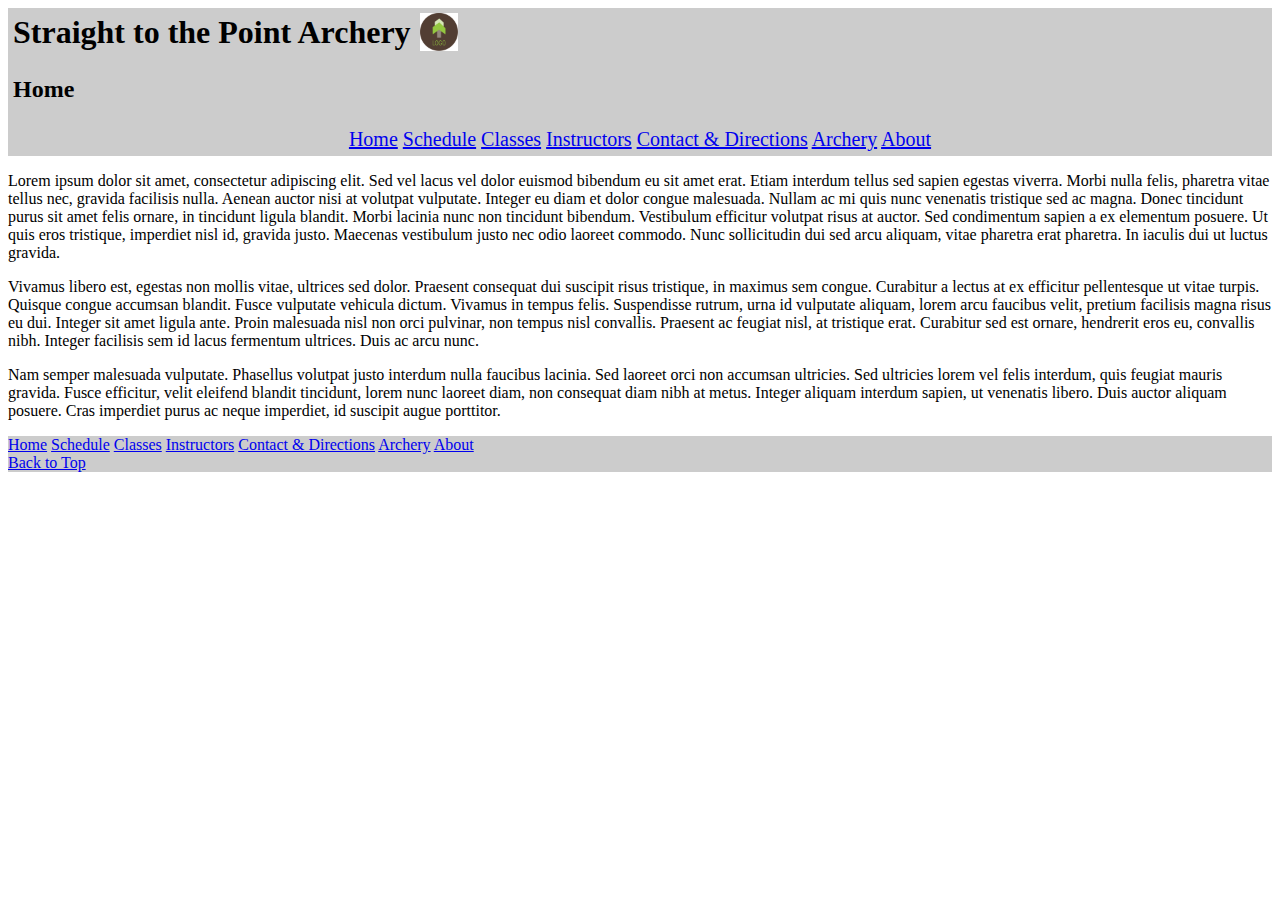
<file: index.html>
<!DOCTYPE html>
<html lang="en">
  <head>
    <meta charset="utf-8">
    <title>Straight to the Point Archery</title>
    <link rel="stylesheet" type="text/css" href="styles/stylesheet.css">
  </head>

  <body>
    <header>
      <h1>Straight to the Point Archery</h1>
      <img class="logo" alt="STP logo" src="images/logo.jpg" >
      <h2>Home</h2>
      <nav>
        <a href="index.html">Home</a>
        <a href="Schedule.html">Schedule</a>
        <a href="Classes.html">Classes</a>
        <a href="Instructors.html">Instructors</a>
        <a href="Contact.html">Contact &amp; Directions</a>
        <a href="Archery.html">Archery</a>
        <a href="About.html">About</a>
      </nav>
    </header>
    <article id="top">
      <p>
        Lorem ipsum dolor sit amet, consectetur adipiscing elit. Sed vel lacus vel dolor euismod bibendum eu sit amet erat. Etiam interdum tellus sed sapien egestas viverra. Morbi nulla felis, pharetra vitae tellus nec, gravida facilisis nulla. Aenean auctor nisi at volutpat vulputate. Integer eu diam et dolor congue malesuada. Nullam ac mi quis nunc venenatis tristique sed ac magna. Donec tincidunt purus sit amet felis ornare, in tincidunt ligula blandit. Morbi lacinia nunc non tincidunt bibendum. Vestibulum efficitur volutpat risus at auctor. Sed condimentum sapien a ex elementum posuere. Ut quis eros tristique, imperdiet nisl id, gravida justo. Maecenas vestibulum justo nec odio laoreet commodo. Nunc sollicitudin dui sed arcu aliquam, vitae pharetra erat pharetra. In iaculis dui ut luctus gravida.
      </p>
      <p>
        Vivamus libero est, egestas non mollis vitae, ultrices sed dolor. Praesent consequat dui suscipit risus tristique, in maximus sem congue. Curabitur a lectus at ex efficitur pellentesque ut vitae turpis. Quisque congue accumsan blandit. Fusce vulputate vehicula dictum. Vivamus in tempus felis. Suspendisse rutrum, urna id vulputate aliquam, lorem arcu faucibus velit, pretium facilisis magna risus eu dui. Integer sit amet ligula ante. Proin malesuada nisl non orci pulvinar, non tempus nisl convallis. Praesent ac feugiat nisl, at tristique erat. Curabitur sed est ornare, hendrerit eros eu, convallis nibh. Integer facilisis sem id lacus fermentum ultrices. Duis ac arcu nunc. 
      </p>
      <p>
        Nam semper malesuada vulputate. Phasellus volutpat justo interdum nulla faucibus lacinia. Sed laoreet orci non accumsan ultricies. Sed ultricies lorem vel felis interdum, quis feugiat mauris gravida. Fusce efficitur, velit eleifend blandit tincidunt, lorem nunc laoreet diam, non consequat diam nibh at metus. Integer aliquam interdum sapien, ut venenatis libero. Duis auctor aliquam posuere. Cras imperdiet purus ac neque imperdiet, id suscipit augue porttitor.
      </p>
    </article>
    <footer>
      <nav>
        <a href="index.html">Home</a>
        <a href="Schedule.html">Schedule</a>
        <a href="Classes.html">Classes</a>
        <a href="Instructors.html">Instructors</a>
        <a href="Contact.html">Contact &amp; Directions</a>
        <a href="Archery.html">Archery</a>
        <a href="About.html">About</a>
      </nav>
      <nav>
        <a href="#top">Back to Top</a>
      </nav>
    </footer>
  </body>
</html>
</file>
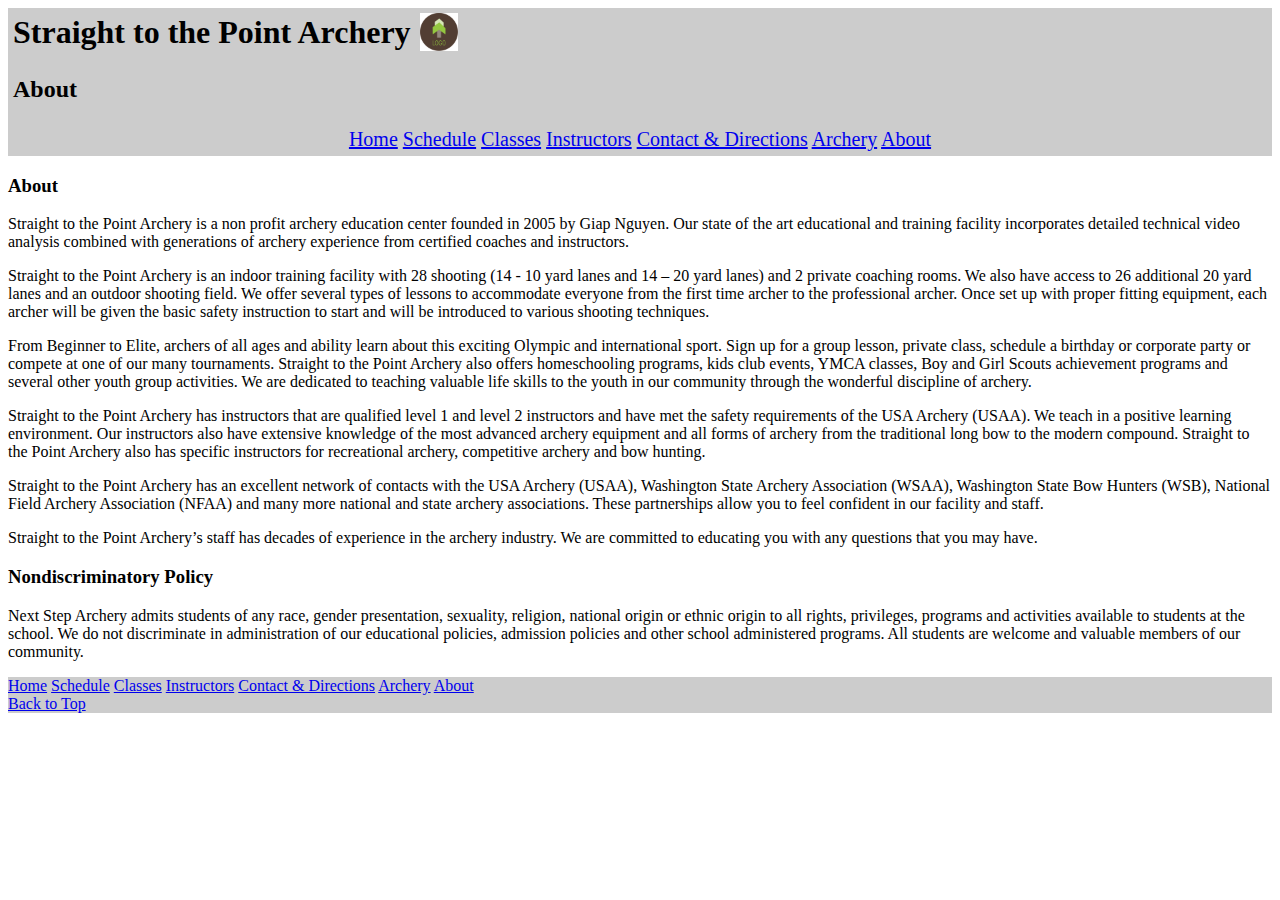
<file: About.html>
<!DOCTYPE html>
<html lang="en">
  <head>
    <meta charset="utf-8">
    <title>About</title>
    <link rel="stylesheet" type="text/css" href="styles/stylesheet.css">
  </head>

  <body>
    <header>
      <h1>Straight to the Point Archery</h1>
      <img class="logo" alt="STP logo" src="images/logo.jpg" >
      <h2>About</h2>
      <nav>
        <a href="index.html">Home</a>
        <a href="Schedule.html">Schedule</a>
        <a href="Classes.html">Classes</a>
        <a href="Instructors.html">Instructors</a>
        <a href="Contact.html">Contact &amp; Directions</a>
        <a href="Archery.html">Archery</a>
        <a href="About.html">About</a>
      </nav>
    </header>
    <article id="top">
      <h3>About</h3>
      <p>
        Straight to the Point Archery is a non profit archery education center founded in 2005 by Giap Nguyen.  Our state of the art educational and training facility incorporates detailed technical video analysis combined with generations of archery experience from certified coaches and instructors.
      </p>
      <p>
        Straight to the Point Archery is an indoor training facility with  28 shooting (14 -  10 yard lanes and 14 – 20 yard lanes) and 2 private coaching rooms. We also have access to 26  additional  20 yard lanes  and an outdoor shooting field.  We offer several types of lessons to accommodate everyone from the first time archer to the professional archer. Once set up with proper fitting equipment, each archer will be given the basic safety instruction to start and will be introduced to various shooting techniques.
      </p>
      <p>
        From Beginner to Elite, archers of all ages and ability learn about this exciting Olympic and international sport. Sign up for a group lesson, private class, schedule a birthday or corporate party or compete at one of our many tournaments.  Straight to the Point Archery also offers homeschooling programs, kids club events, YMCA classes, Boy and Girl Scouts achievement programs and several other youth group activities. We are dedicated to teaching valuable life skills to the youth in our community through the wonderful discipline of archery.
      </p>
      <p>
        Straight to the Point Archery has instructors that are qualified level 1 and level 2 instructors and have met the safety requirements of the USA Archery (USAA). We teach in a positive learning environment.  Our instructors also have extensive knowledge of the most advanced archery equipment and all forms of archery from the traditional long bow to the modern compound.  Straight to the Point Archery also has specific instructors for recreational archery, competitive archery and bow hunting.
      </p>
      <p>
        Straight to the Point Archery has an excellent network of contacts with the USA Archery (USAA), Washington State Archery Association (WSAA), Washington State Bow Hunters (WSB), National Field Archery Association (NFAA) and many more national and state archery associations. These partnerships allow you to feel confident in our facility and staff.
      </p>
      <p>
        Straight to the Point Archery’s staff has decades of experience in the archery industry. We are committed to educating you with any questions that you may have.
      </p>
    </article>
    <article>
      <h3>Nondiscriminatory Policy</h3>
      <p>
        Next Step Archery admits students of any race, gender presentation, sexuality, religion, national origin or ethnic origin to all rights, privileges, programs and activities available to students at the school. We do not discriminate in administration of our educational policies, admission policies and other school administered programs. All students are welcome and valuable members of our community.
      </p>
    </article>
    <footer>
      <nav>
        <a href="index.html">Home</a>
        <a href="Schedule.html">Schedule</a>
        <a href="Classes.html">Classes</a>
        <a href="Instructors.html">Instructors</a>
        <a href="Contact.html">Contact &amp; Directions</a>
        <a href="Archery.html">Archery</a>
        <a href="About.html">About</a>
      </nav>
      <nav>
        <a href="#top">Back to Top</a>
      </nav>
    </footer>
  </body>
</html>
</file>
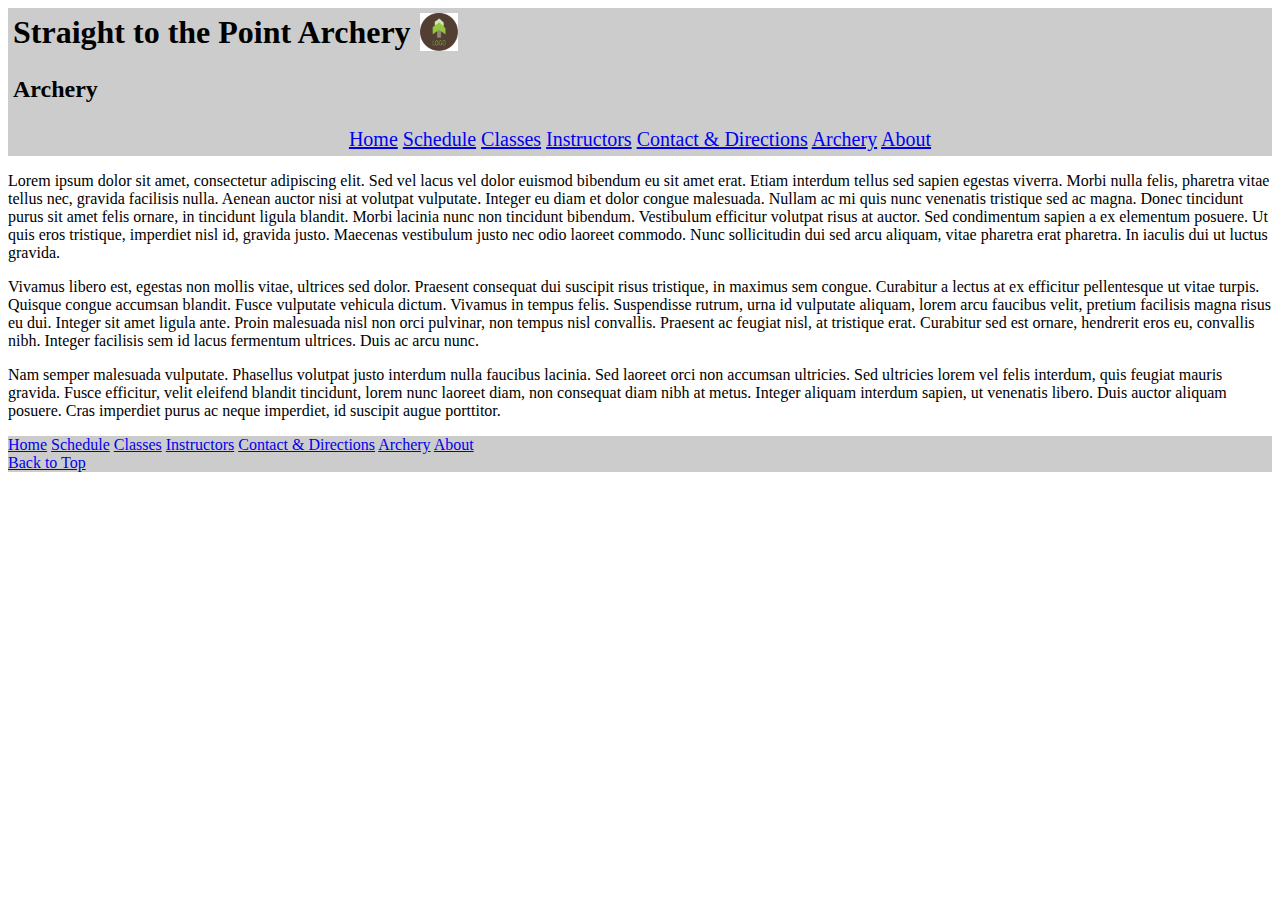
<file: Archery.html>
<!DOCTYPE html>
<html lang="en">
  <head>
    <meta charset="utf-8">
    <title>Archery</title>
    <link rel="stylesheet" type="text/css" href="styles/stylesheet.css">
  </head>

  <body>
    <header>
      <h1>Straight to the Point Archery</h1>
      <img class="logo" alt="STP logo" src="images/logo.jpg" >
      <h2>Archery</h2>
      <nav>
        <a href="index.html">Home</a>
        <a href="Schedule.html">Schedule</a>
        <a href="Classes.html">Classes</a>
        <a href="Instructors.html">Instructors</a>
        <a href="Contact.html">Contact &amp; Directions</a>
        <a href="Archery.html">Archery</a>
        <a href="About.html">About</a>
      </nav>
    </header>
    <article id="top">
            <p>
        Lorem ipsum dolor sit amet, consectetur adipiscing elit. Sed vel lacus vel dolor euismod bibendum eu sit amet erat. Etiam interdum tellus sed sapien egestas viverra. Morbi nulla felis, pharetra vitae tellus nec, gravida facilisis nulla. Aenean auctor nisi at volutpat vulputate. Integer eu diam et dolor congue malesuada. Nullam ac mi quis nunc venenatis tristique sed ac magna. Donec tincidunt purus sit amet felis ornare, in tincidunt ligula blandit. Morbi lacinia nunc non tincidunt bibendum. Vestibulum efficitur volutpat risus at auctor. Sed condimentum sapien a ex elementum posuere. Ut quis eros tristique, imperdiet nisl id, gravida justo. Maecenas vestibulum justo nec odio laoreet commodo. Nunc sollicitudin dui sed arcu aliquam, vitae pharetra erat pharetra. In iaculis dui ut luctus gravida.
      </p>
      <p>
        Vivamus libero est, egestas non mollis vitae, ultrices sed dolor. Praesent consequat dui suscipit risus tristique, in maximus sem congue. Curabitur a lectus at ex efficitur pellentesque ut vitae turpis. Quisque congue accumsan blandit. Fusce vulputate vehicula dictum. Vivamus in tempus felis. Suspendisse rutrum, urna id vulputate aliquam, lorem arcu faucibus velit, pretium facilisis magna risus eu dui. Integer sit amet ligula ante. Proin malesuada nisl non orci pulvinar, non tempus nisl convallis. Praesent ac feugiat nisl, at tristique erat. Curabitur sed est ornare, hendrerit eros eu, convallis nibh. Integer facilisis sem id lacus fermentum ultrices. Duis ac arcu nunc. 
      </p>
      <p>
        Nam semper malesuada vulputate. Phasellus volutpat justo interdum nulla faucibus lacinia. Sed laoreet orci non accumsan ultricies. Sed ultricies lorem vel felis interdum, quis feugiat mauris gravida. Fusce efficitur, velit eleifend blandit tincidunt, lorem nunc laoreet diam, non consequat diam nibh at metus. Integer aliquam interdum sapien, ut venenatis libero. Duis auctor aliquam posuere. Cras imperdiet purus ac neque imperdiet, id suscipit augue porttitor.
      </p>
    </article>
    <footer>
      <nav>
        <a href="index.html">Home</a>
        <a href="Schedule.html">Schedule</a>
        <a href="Classes.html">Classes</a>
        <a href="Instructors.html">Instructors</a>
        <a href="Contact.html">Contact &amp; Directions</a>
        <a href="Archery.html">Archery</a>
        <a href="About.html">About</a>
      </nav>
      <nav>
        <a href="#top">Back to Top</a>
      </nav>
    </footer>
  </body>
</html>
</file>
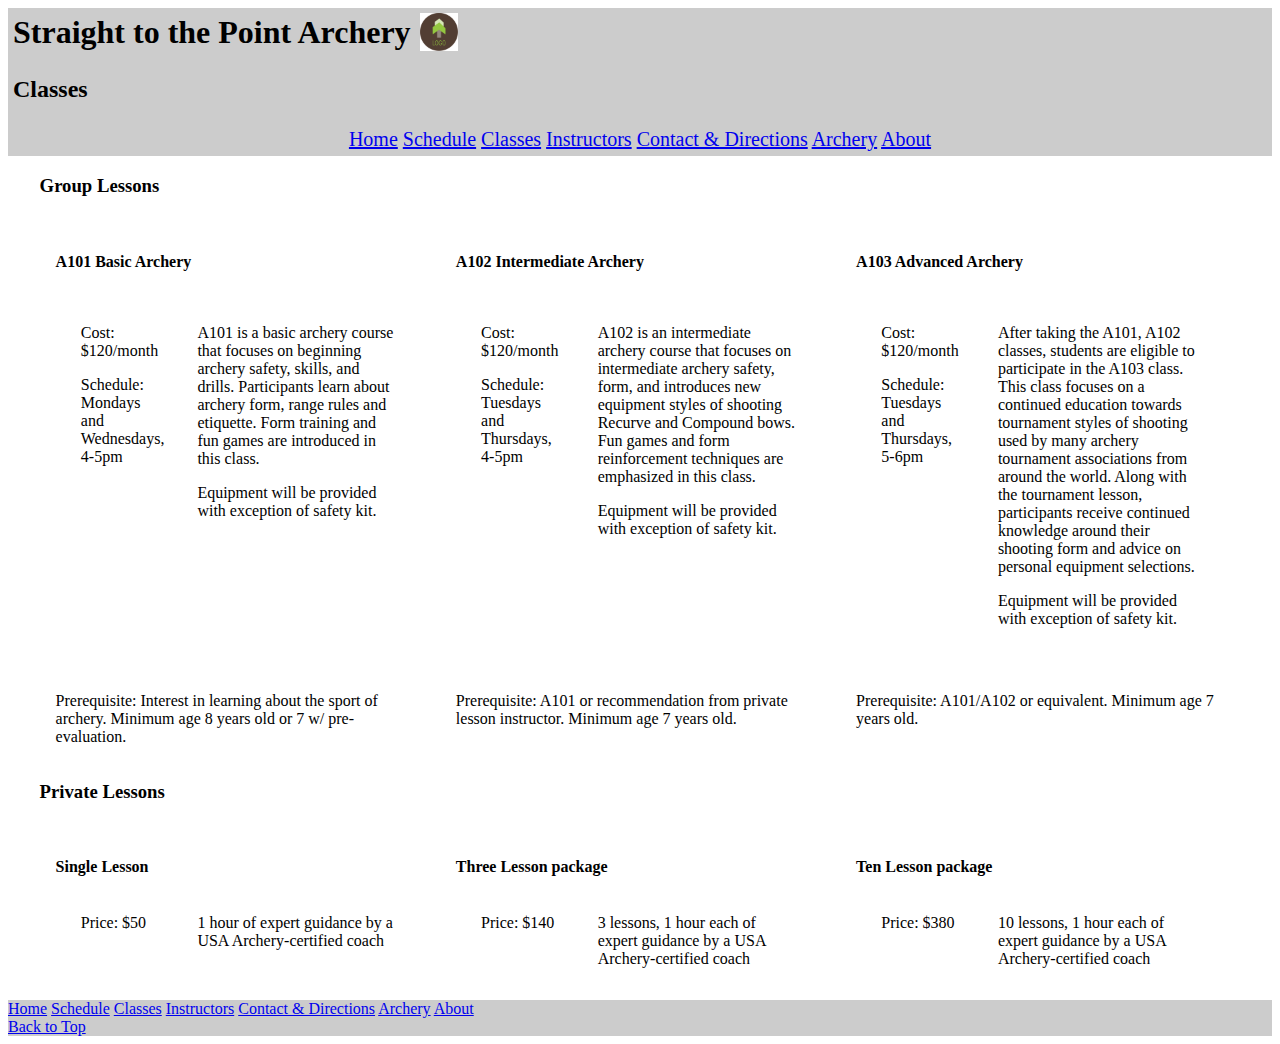
<file: Classes.html>
<!DOCTYPE html>
<html lang="en">
  <head>
    <meta charset="utf-8">
    <title>Classes</title>
    <link rel="stylesheet" type="text/css" href="styles/stylesheet.css">
  </head>

  <body>
    <header>
      <h1>Straight to the Point Archery</h1>
      <img class="logo" alt="STP logo" src="images/logo.jpg" >
      <h2>Classes</h2>
      <nav>
        <a href="index.html">Home</a>
        <a href="Schedule.html">Schedule</a>
        <a href="Classes.html">Classes</a>
        <a href="Instructors.html">Instructors</a>
        <a href="Contact.html">Contact &amp; Directions</a>
        <a href="Archery.html">Archery</a>
        <a href="About.html">About</a>
      </nav>
    </header>
    <article id="top">
      <div class="row">
        <h3>Group Lessons</h3>
      </div>
      <div class="row">
        <div class="col_1_of_3">
          <h4>A101 Basic Archery</h4>
          <div class="row">
            <div class="col_1_of_3">
              <p>Cost: $120/month</p>
              <p>Schedule: Mondays and Wednesdays, 4-5pm</p>
            </div>
            <div class="col_2_of_3">
              <p>
                A101 is a basic archery course that focuses on beginning archery safety, skills, and drills. Participants learn about archery form, range rules and etiquette. Form training and fun games are introduced in this class.
              </p>
              <p>
                Equipment will be provided with exception of safety kit.
              </p>
            </div>
          </div>
        </div>
        <div class="col_1_of_3">
          <h4>A102 Intermediate Archery</h4>
          <div class="row">
            <div class="col_1_of_3">
              <p>Cost: $120/month</p>
              <p>Schedule: Tuesdays and Thursdays, 4-5pm</p>
            </div>
            <div class="col_2_of_3">
              <p>
                A102 is an intermediate archery course that focuses on intermediate archery safety, form, and introduces new equipment styles of shooting Recurve and Compound bows. Fun games and form reinforcement techniques are emphasized in this class.
              </p>
              <p>
                Equipment will be provided with exception of safety kit.
              </p>
            </div>
          </div>
        </div>
        <div class="col_1_of_3">
          <h4>A103 Advanced Archery</h4>
          <div class="row">
            <div class="col_1_of_3">
              <p>Cost: $120/month</p>
              <p>Schedule: Tuesdays and Thursdays, 5-6pm</p>
            </div>
            <div class="col_2_of_3">
              <p>
                After taking the A101, A102 classes, students are eligible to participate in the A103 class. This class focuses on a continued education towards tournament styles of shooting used by many archery tournament associations from around the world. Along with the tournament lesson, participants receive continued knowledge around their shooting form and advice on personal equipment selections.
              </p>
              <p>
                Equipment will be provided with exception of safety kit.
              </p>
            </div>
          </div>
        </div>
      </div>
      <div class="row">
        <div class="col_1_of_3">
          Prerequisite: Interest in learning about the sport of archery. Minimum age 8 years old or 7 w/ pre-evaluation.
        </div>
        <div class="col_1_of_3">
          Prerequisite: A101 or recommendation from private lesson instructor. Minimum age 7 years old.
        </div>
        <div class="col_1_of_3">
          Prerequisite: A101/A102 or equivalent. Minimum age 7 years old.</div>
      </div>
      <div class="row">
        <h3>Private Lessons</h3>
      </div>
        <div class="row">
          <div class="col_1_of_3">
            <h4>Single Lesson</h4>
            <div class="row">
              <div class="col_1_of_3">Price: $50</div>
              <div class="col_2_of_3">
                1 hour of expert guidance by a USA Archery-certified coach
              </div>
            </div>
          </div>
          <div class="col_1_of_3">
            <h4>Three Lesson package</h4>
            <div class="row">
              <div class="col_1_of_3">Price: $140</div>
              <div class="col_2_of_3">
                3 lessons, 1 hour each of expert guidance by a USA Archery-certified coach
              </div>
            </div>
          </div>
          <div class="col_1_of_3">
            <h4>Ten Lesson package</h4>
            <div class="row">
              <div class="col_1_of_3">Price: $380</div>
              <div class="col_2_of_3">
                10 lessons, 1 hour each of expert guidance by a USA Archery-certified coach
              </div>
            </div>
          </div>
        </div>
    </article>
    <footer>
      <nav>
        <a href="index.html">Home</a>
        <a href="Schedule.html">Schedule</a>
        <a href="Classes.html">Classes</a>
        <a href="Instructors.html">Instructors</a>
        <a href="Contact.html">Contact &amp; Directions</a>
        <a href="Archery.html">Archery</a>
        <a href="About.html">About</a>
      </nav>
      <nav>
        <a href="#top">Back to Top</a>
      </nav>
    </footer>
  </body>
</html>
</file>
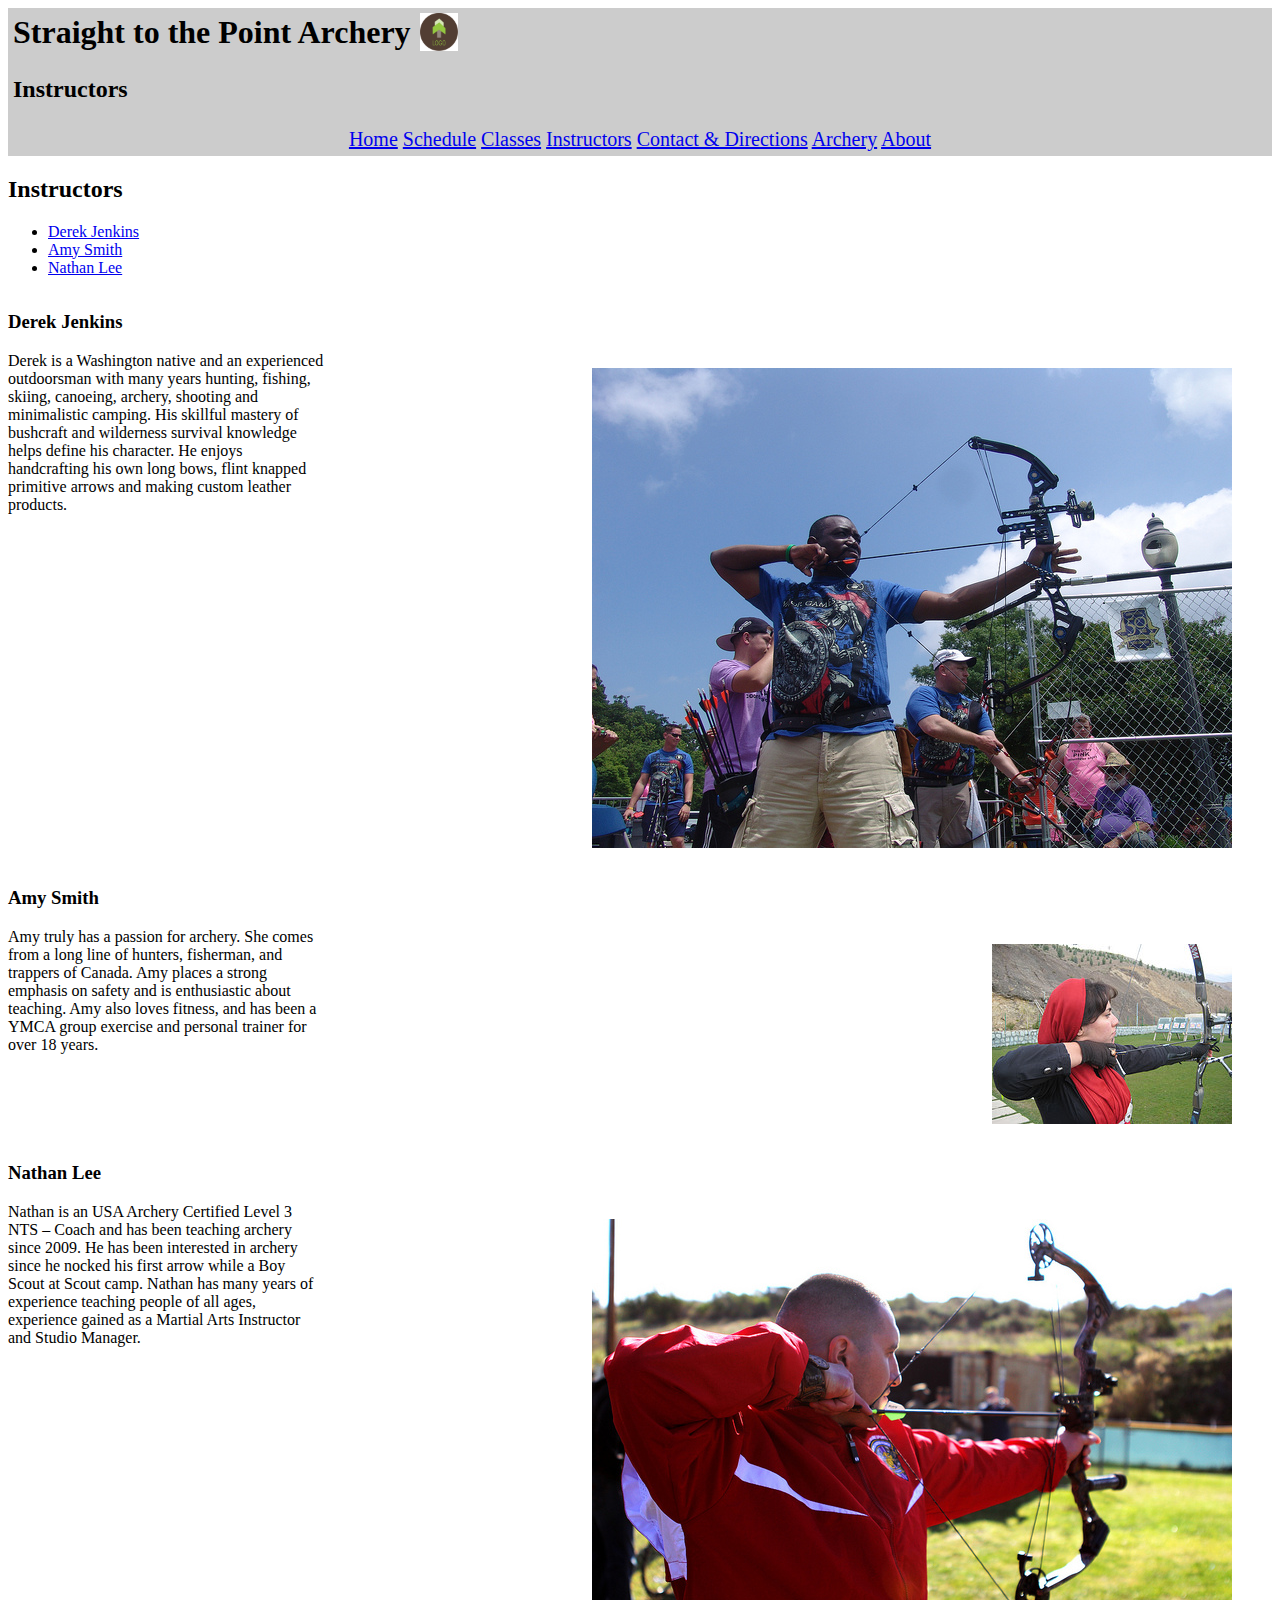
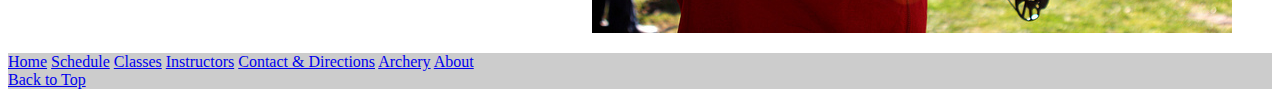
<file: Instructors.html>
<!DOCTYPE html>
<html lang="en">
  <head>
    <meta charset="utf-8">
    <title>Instructors</title>
    <link rel="stylesheet" type="text/css" href="styles/stylesheet.css">
  </head>

  <body>
    <header>
      <h1>Straight to the Point Archery</h1>
      <img class="logo" alt="STP logo" src="images/logo.jpg" >
      <h2>Instructors</h2>
      <nav>
        <a href="index.html">Home</a>
        <a href="Schedule.html">Schedule</a>
        <a href="Classes.html">Classes</a>
        <a href="Instructors.html">Instructors</a>
        <a href="Contact.html">Contact &amp; Directions</a>
        <a href="Archery.html">Archery</a>
        <a href="About.html">About</a>
      </nav>
    </header>
    <article id="top">
      <h2>Instructors</h2>
      <ul>
        <li>    
          <a href="#Instructor-Derek">Derek Jenkins</a> 
        </li>
        <li>
          <a href="#Instructor-Amy">Amy Smith</a>
        </li>
        <li>
          <a href="#Instructor-Nathan">Nathan Lee</a>
        </li>
      </ul>
      <section id="Instructor-Derek" class="HasFigure">
        <h3>Derek Jenkins</h3>
        <figure>
          <img alt="Derek Jenkins" src="images/derek-jenkins-instructor.jpg">
        </figure>
        <p class="MaxW25">
          Derek is a Washington native and an experienced outdoorsman with many years hunting, fishing, skiing, canoeing, archery, shooting and minimalistic camping. His skillful mastery of bushcraft and wilderness survival knowledge helps define his character. He enjoys handcrafting his own long bows, flint knapped primitive arrows and making custom leather products.
        </p>
      </section>
      <section id="Instructor-Amy" class="HasFigure">
        <h3>Amy Smith</h3>
        <figure>
          <img alt="Amy Smith" src="images/amy-smith-instructor.jpg">
        </figure>
        <p class="MaxW25">
          Amy truly has a passion for archery. She comes from a long line of hunters, fisherman, and trappers of Canada. Amy  places a strong emphasis on safety and is enthusiastic about teaching. Amy also loves fitness, and  has been a YMCA group exercise and personal trainer for over 18 years.
        </p>
      </section>
      <section id="Instructor-Nathan" class="HasFigure">
        <h3>Nathan Lee</h3>
        <figure>
          <img alt="Nathan Lee" src="images/nathan-lee-instructor.jpg">
        </figure>
        <p class="MaxW25">
          Nathan is an USA Archery Certified Level 3 NTS – Coach and has been teaching archery since 2009. He has been interested in archery since he nocked his first arrow while a Boy Scout at Scout camp. Nathan has many years of experience teaching people of all ages, experience gained as a Martial Arts Instructor and Studio Manager.
        </p>
      </section>
    </article>
    <footer>
      <nav>
        <a href="index.html">Home</a>
        <a href="Schedule.html">Schedule</a>
        <a href="Classes.html">Classes</a>
        <a href="Instructors.html">Instructors</a>
        <a href="Contact.html">Contact &amp; Directions</a>
        <a href="Archery.html">Archery</a>
        <a href="About.html">About</a>
      </nav>
      <nav>
        <a href="#top">Back to Top</a>
      </nav>
    </footer>
  </body>
</html>
</file>
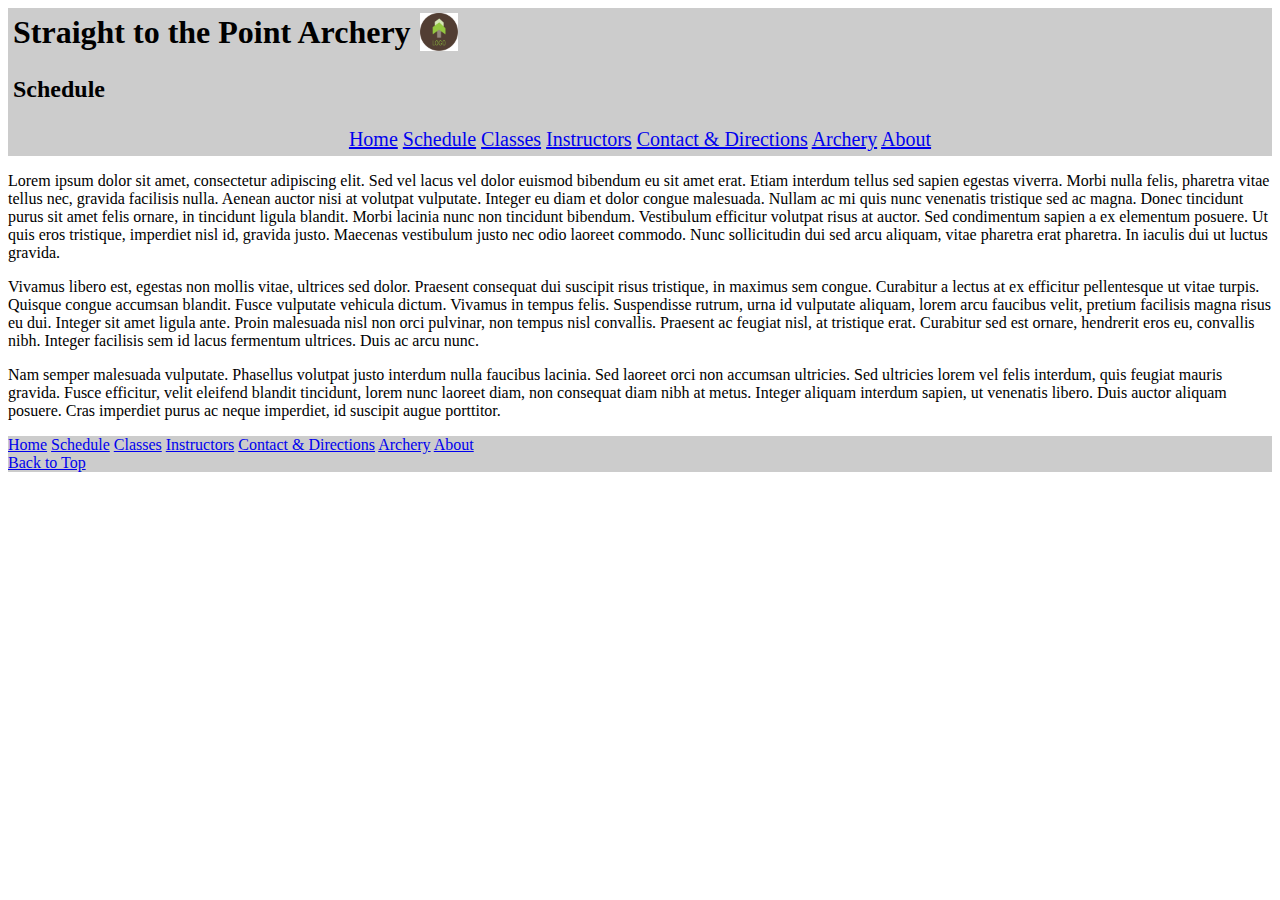
<file: Schedule.html>
<!DOCTYPE html>
<html lang="en">
  <head>
    <meta charset="utf-8">
    <title>Schedule</title>
    <link rel="stylesheet" type="text/css" href="styles/stylesheet.css">
  </head>

  <body>
    <header>
      <h1>Straight to the Point Archery</h1>
      <img class="logo" alt="STP logo" src="images/logo.jpg" >
      <h2>Schedule</h2>
      <nav>
        <a href="index.html">Home</a>
        <a href="Schedule.html">Schedule</a>
        <a href="Classes.html">Classes</a>
        <a href="Instructors.html">Instructors</a>
        <a href="Contact.html">Contact &amp; Directions</a>
        <a href="Archery.html">Archery</a>
        <a href="About.html">About</a>
      </nav>
    </header>
    <article id="top">
            <p>
        Lorem ipsum dolor sit amet, consectetur adipiscing elit. Sed vel lacus vel dolor euismod bibendum eu sit amet erat. Etiam interdum tellus sed sapien egestas viverra. Morbi nulla felis, pharetra vitae tellus nec, gravida facilisis nulla. Aenean auctor nisi at volutpat vulputate. Integer eu diam et dolor congue malesuada. Nullam ac mi quis nunc venenatis tristique sed ac magna. Donec tincidunt purus sit amet felis ornare, in tincidunt ligula blandit. Morbi lacinia nunc non tincidunt bibendum. Vestibulum efficitur volutpat risus at auctor. Sed condimentum sapien a ex elementum posuere. Ut quis eros tristique, imperdiet nisl id, gravida justo. Maecenas vestibulum justo nec odio laoreet commodo. Nunc sollicitudin dui sed arcu aliquam, vitae pharetra erat pharetra. In iaculis dui ut luctus gravida.
      </p>
      <p>
        Vivamus libero est, egestas non mollis vitae, ultrices sed dolor. Praesent consequat dui suscipit risus tristique, in maximus sem congue. Curabitur a lectus at ex efficitur pellentesque ut vitae turpis. Quisque congue accumsan blandit. Fusce vulputate vehicula dictum. Vivamus in tempus felis. Suspendisse rutrum, urna id vulputate aliquam, lorem arcu faucibus velit, pretium facilisis magna risus eu dui. Integer sit amet ligula ante. Proin malesuada nisl non orci pulvinar, non tempus nisl convallis. Praesent ac feugiat nisl, at tristique erat. Curabitur sed est ornare, hendrerit eros eu, convallis nibh. Integer facilisis sem id lacus fermentum ultrices. Duis ac arcu nunc. 
      </p>
      <p>
        Nam semper malesuada vulputate. Phasellus volutpat justo interdum nulla faucibus lacinia. Sed laoreet orci non accumsan ultricies. Sed ultricies lorem vel felis interdum, quis feugiat mauris gravida. Fusce efficitur, velit eleifend blandit tincidunt, lorem nunc laoreet diam, non consequat diam nibh at metus. Integer aliquam interdum sapien, ut venenatis libero. Duis auctor aliquam posuere. Cras imperdiet purus ac neque imperdiet, id suscipit augue porttitor.
      </p>
    </article>
    <footer>
      <nav>
        <a href="index.html">Home</a>
        <a href="Schedule.html">Schedule</a>
        <a href="Classes.html">Classes</a>
        <a href="Instructors.html">Instructors</a>
        <a href="Contact.html">Contact &amp; Directions</a>
        <a href="Archery.html">Archery</a>
        <a href="About.html">About</a>
      </nav>
      <nav>
        <a href="#top">Back to Top</a>
      </nav>
    </footer>
  </body>
</html>
</file>
<file: styles/stylesheet.css>
header {
  background: #cccccc;
  padding-left: 5px;
  padding-right: 5px;
}

header h1 {
  display: inline;
  vertical-align: middle;
}

header nav {
  font-size: 125%;
  padding-top: 5px;
  padding-bottom: 5px;
  text-align: center
}

footer {
  background: #cccccc;
}

.logo {
  max-height: 3em;
  padding: 5px;
  vertical-align: middle;
}

figcaption {
  text-align: center;
}

.HasFigure {
  float: left;
}

/* doesn't seem to work by itself */
.HasFigure:after {
  content: "";
  display: block;
  clear: both;
}

/* needed because .HasFigure:after doesn't seem to work */
footer {
  content: "";
  display: block;
  clear: both;
}

.HasFigure figure {
  float: right;
}

.MaxW25 {
  max-width: 25%;
}

.MaxW40 {
  max-width: 40%;
}

/* copied and modified from basic-grid */

* {
  box-sizing: border-box;
}

/* Every row is 90% as wide as it's parent, the <body> */
div.row {
  width: 95%;
  margin: auto;
}

/* clearfix styles to keep the row divs from collapsing,
      since all their children are floated */
div.row:after {
  content: "";
  display: block;
  clear: both;
}

/* this selector selects all divs that have a class name
      beginning with 'col_' */
div[class^='col_']  {
  float: left;
  padding: 1rem;
}

div.col_1_of_3 {width: 33.3333%;}
div.col_1_of_2 {width: 50%;}
div.col_1_of_4 {width: 25%;}
div.col_3_of_4 {width: 75%;}
div.col_2_of_3 {width: 66.6666%;}
div.col_1_of_5 {width: 20%;}
div.col_2_of_5 {width: 40%;}
div.col_3_of_5 {width: 60%;}
div.col_1_of_1 {width: 100%;}
</file>
